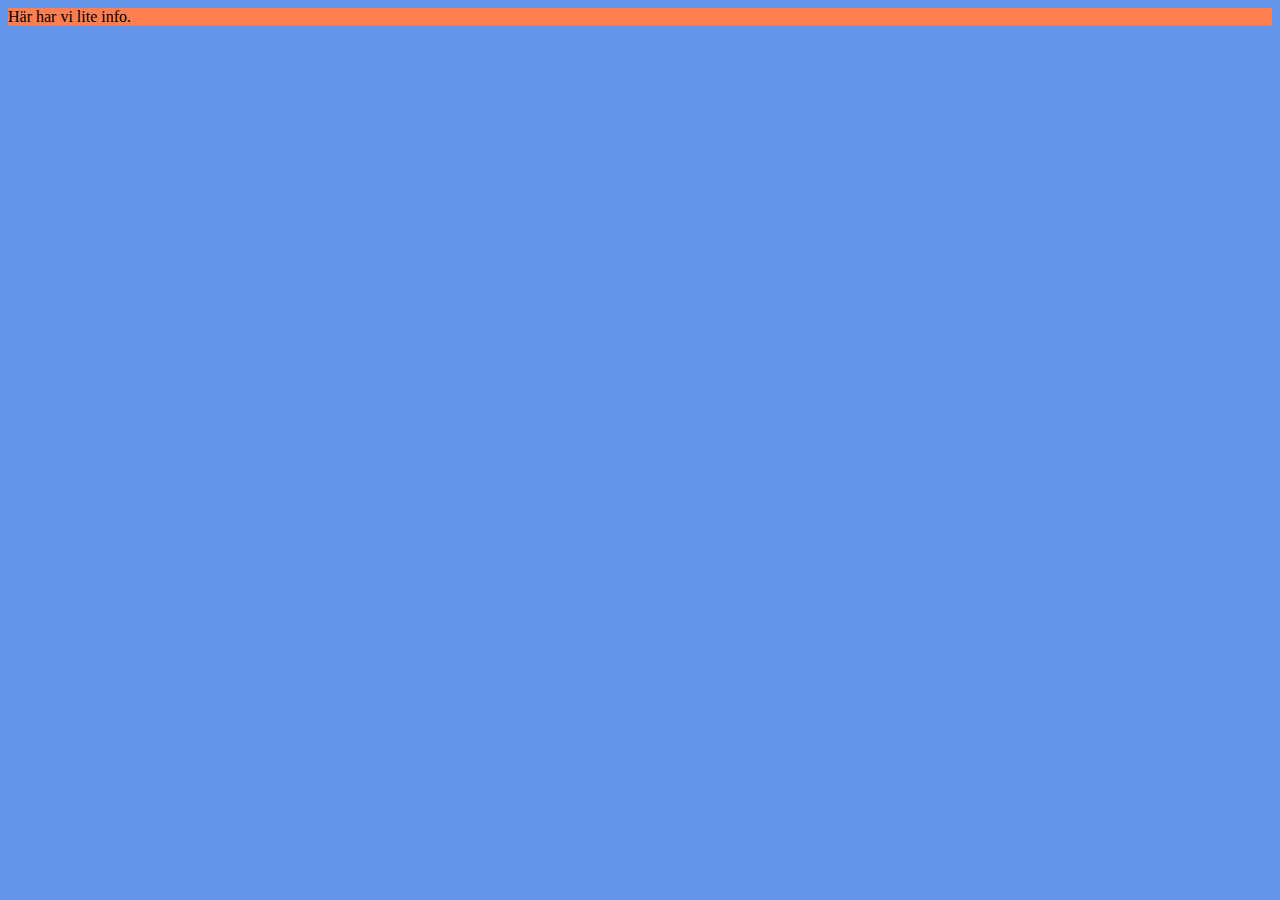
<file: index.html>
<!DOCTYPE html>
<html>
<head>
    <style>
        .background{
            background:url()
          

        }

    .container {
        background-color:coral
    }

    
    body {
        background-color:cornflowerblue
    }
</style>
</head>
<body>
    <div class="container">
    <div>
        Här har vi lite info.
    </div>
</div>
</body>




</html>
</file>
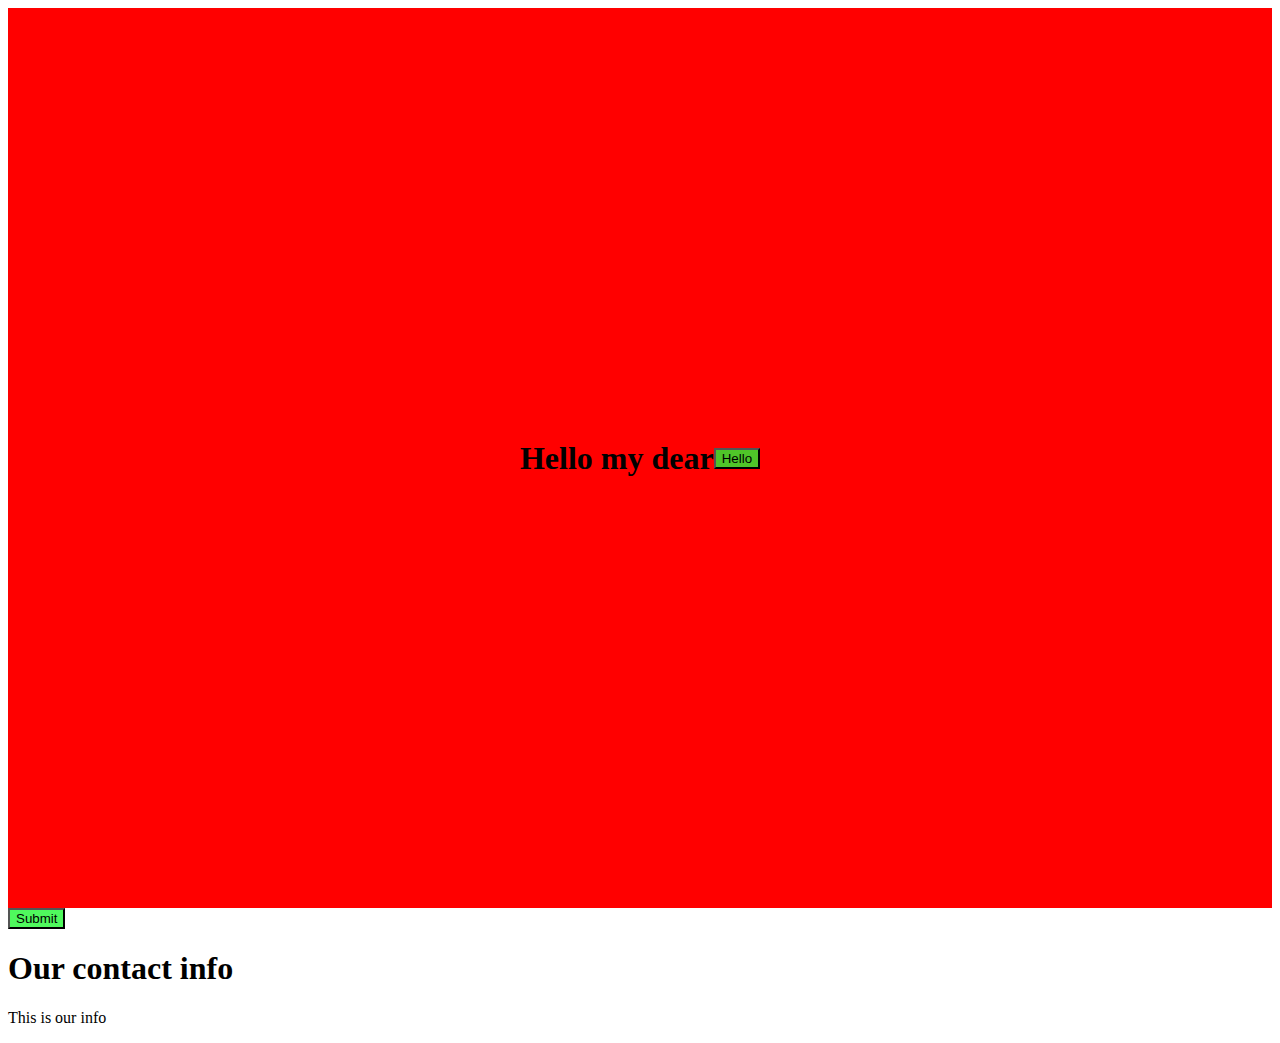
<file: scss/index.html>
<!DOCTYPE html>
<html lang="en">
<head>
    <meta charset="UTF-8">
    <meta http-equiv="X-UA-Compatible" content="IE=edge">
    <meta name="viewport" content="width=device-width, initial-scale=1.0">
    <link rel="stylesheet" href="./styles/style.css">
    <title>Document</title>
</head>
    <body>
        <header>
            <h1>Hello my dear</h1>
            <button>Hello</button>
        </header>
        <div class="contact">
            <button>Submit</button>
            <div class="info">
                <h1>Our contact info</h1>
                <p>This is our info</p>
            </div>
        </div>
    </body>
</html>
</file>
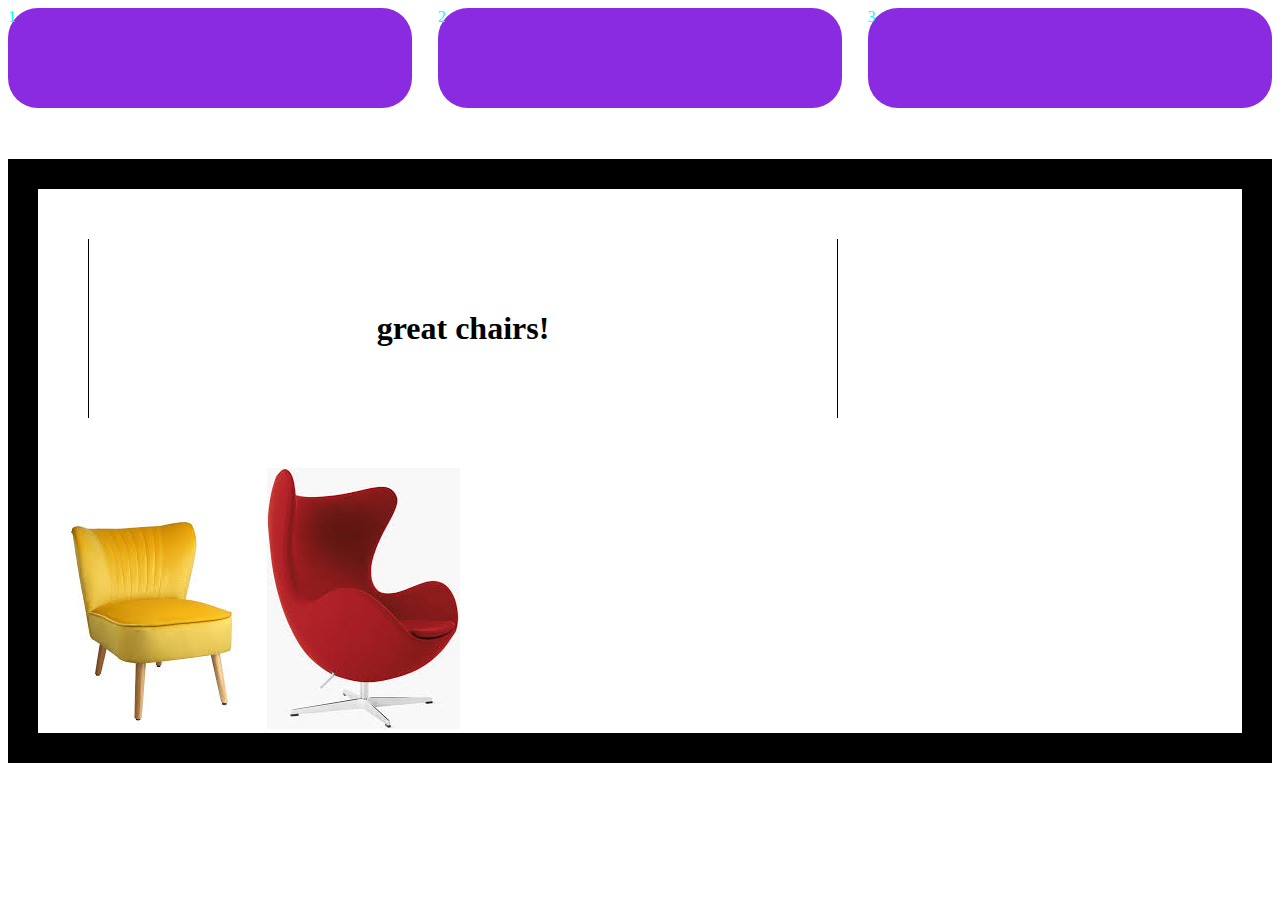
<file: web_tail/Flexbox/index.html>
<!DOCTYPE html>
<html lang="en">
<head>
    <link rel="stylesheet" href="style.css">
</head>
<body>
    <div id="container">
        <div class="button"> 1 <a href="länk1.html"></a> </div>
        <div class="button"> 2 <a href="länk2.html"></a> </div>
        <div class="button"> 3 <a href="länk3.html"></a> </div>

    </div>

    <div id="bigbox">
        <div id="content">
            <h1>great chairs!</h1>



        </div>
        <div id="item">
            <img class="chairs" src="YellowChair.jpg" alt="A good fancy Yellow Chair, useful in ALL situations.">
            <img class="chairs" src="EggChair.jpg" alt="A relaxing egg chair helping you out after a stressful day.">



        </div>



    </div>

</body>
</html>
</file>
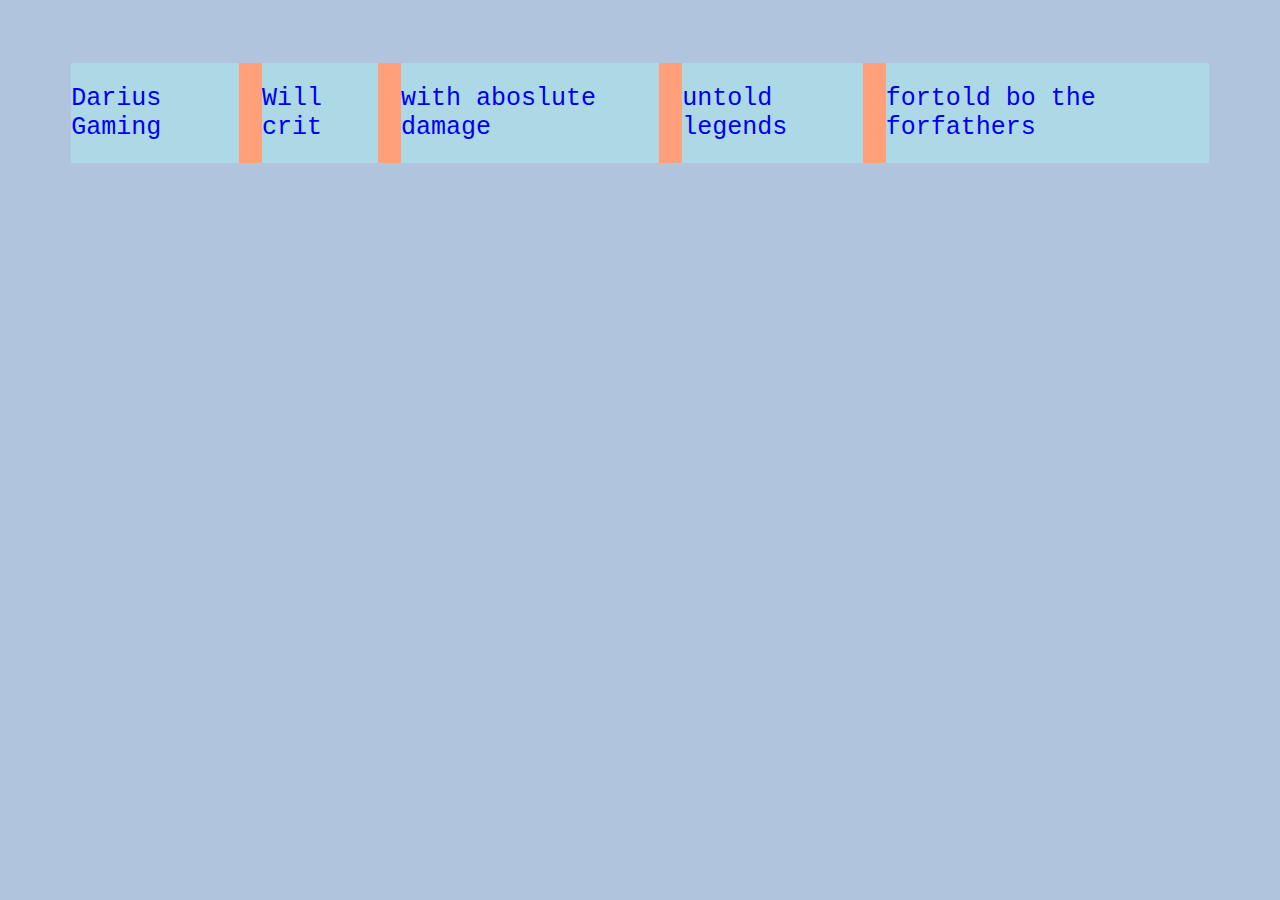
<file: web_tail/stretch.html>
<!DOCTYPE html>
<html lang="en">
<head>
    <link rel="stylesheet" href="style.css">
</head>
<body>
    <div class="container"> <!-- Parent -->
        <div class="item"> <a href="Gamer"> Darius Gaming</a></div>
        <div class="item"> <a href="Gamer2"> Will crit</a></div> <!-- Child -->
        <div class="item"> <a href="Gamer3"> with aboslute damage</a></div> <!-- Child -->
        <div class="item"> <a href="Gamer4"> untold legends</a></div> <!-- Child -->
        <div class="item"> <a href="Gamer5"> fortold bo the forfathers </a></div> <!-- Child -->

    </div>
    

    
</body>
</html>
</file>
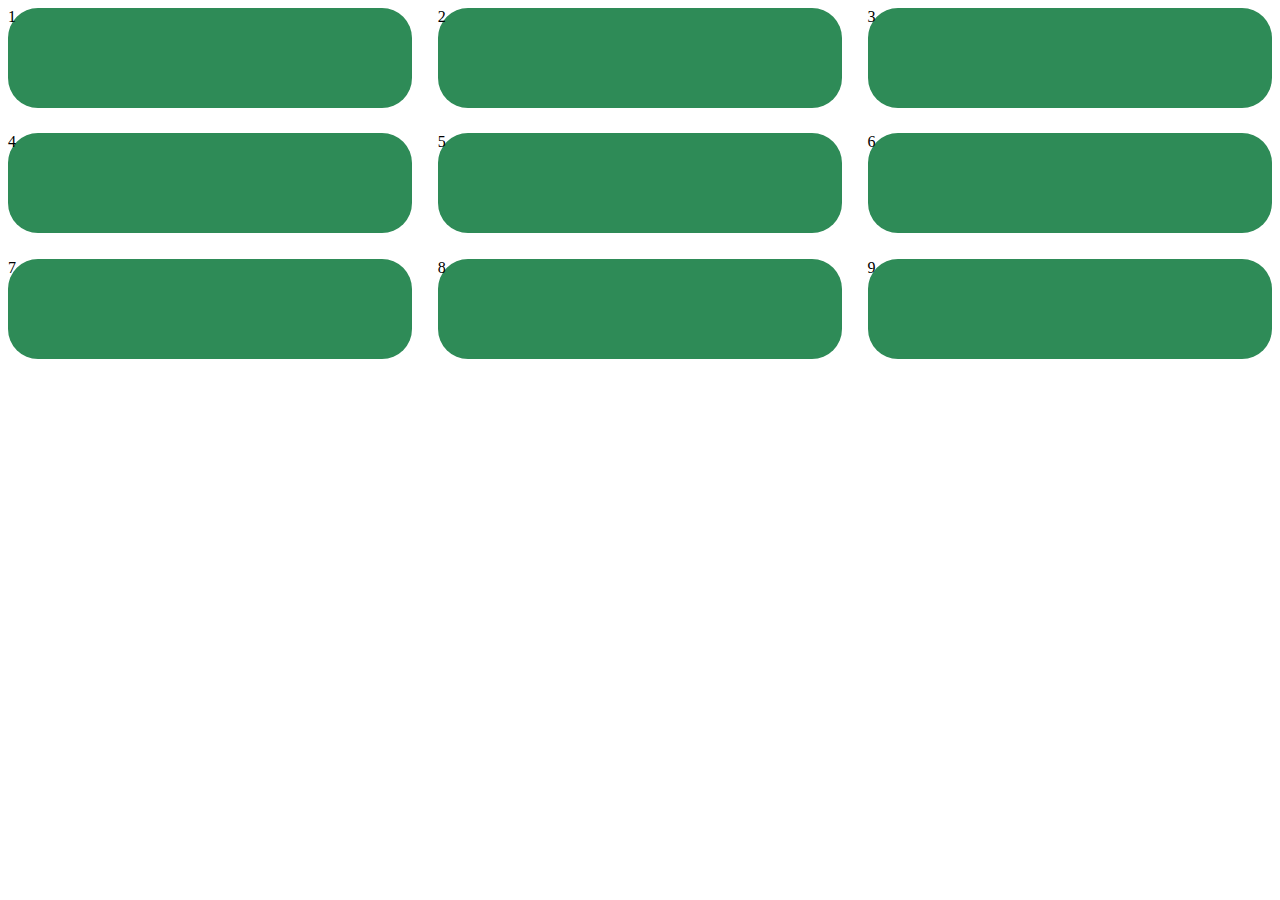
<file: web_tail/3x3/3x3grid.html>
<!DOCTYPE html>
<html lang="en">
<head>
    <link rel="stylesheet" href="style.css">
</head>
<body>
    <div class="container">
        <div class="item"> 1 </div>
        <div class="item"> 2 </div>
        <div class="item"> 3 </div>
        <div class="item"> 4 </div>
        <div class="item"> 5 </div>
        <div class="item"> 6 </div>
        <div class="item"> 7 </div>
        <div class="item"> 8 </div>
        <div class="item"> 9 </div>



    </div>
</body>
</html>
</file>
<file: scss/styles/style.css>
header {
  height: 100vh;
  display: -webkit-box;
  display: -ms-flexbox;
  display: flex;
  -webkit-box-pack: center;
      -ms-flex-pack: center;
          justify-content: center;
  -webkit-box-align: center;
      -ms-flex-align: center;
          align-items: center;
  -webkit-box-orient: vertical;
  -webkit-box-direction: normal;
      -ms-flex-direction: colum;
          flex-direction: colum;
  background: red;
  background: red;
  height: 100vh;
}

header button {
  background: rgba(34, 248, 52, 0.795);
}

.contact button {
  background: rgba(34, 248, 52, 0.795);
}
/*# sourceMappingURL=style.css.map */
</file>
<file: web_tail/Flexbox/style.css>
#container {
    display: flex;
    flex-wrap: wrap;
    justify-content: space-between;
    
  }

.button {
    flex: 0 32%;
    height: 100px;
    margin-bottom: 4%; 
    border-radius: 30px;
    background-color: blueviolet;
    color: aqua;
    border: black;
  }

#bigbox {
    border: 30px solid;
    
    

}

#content {
    margin: 50px;
    height: auto;
    width: 648px;
    background-color: white;
    border: 0px solid black;
    border-left-width: 1px;
    border-right-width: 1px;
    padding: 50px;
    text-align: center;
    

}

#h1 {
    text-align: center;

}

#item {
    background-origin: padding-box;


}
</file>
<file: web_tail/style.css>
body {
    background-color: lightsteelblue;
}

.container {
    display: flex;
    margin: 5%; 
    background-color:lightsalmon
}

.item {
    display: flex;
    flex-grow: 1;
    height: 100px; 
    justify-content: center;
    background-color:lightblue;
    align-items: center;
    font-size: 25px;
    font-family: 'Courier New', Courier, monospace;

}

.item + .item {
    margin-left: 2%;
}


a:link {
    text-decoration: black;


}
</file>
<file: web_tail/3x3/style.css>
.container{
    display: flex;
    flex-wrap: wrap;
    justify-content: space-between;
}

.item{
    flex: 0 32%;
    height: 100px;
    margin-bottom: 2%;
    background-color: seagreen;
    border-radius: 30px;
    border: black;
   
}
</file>
